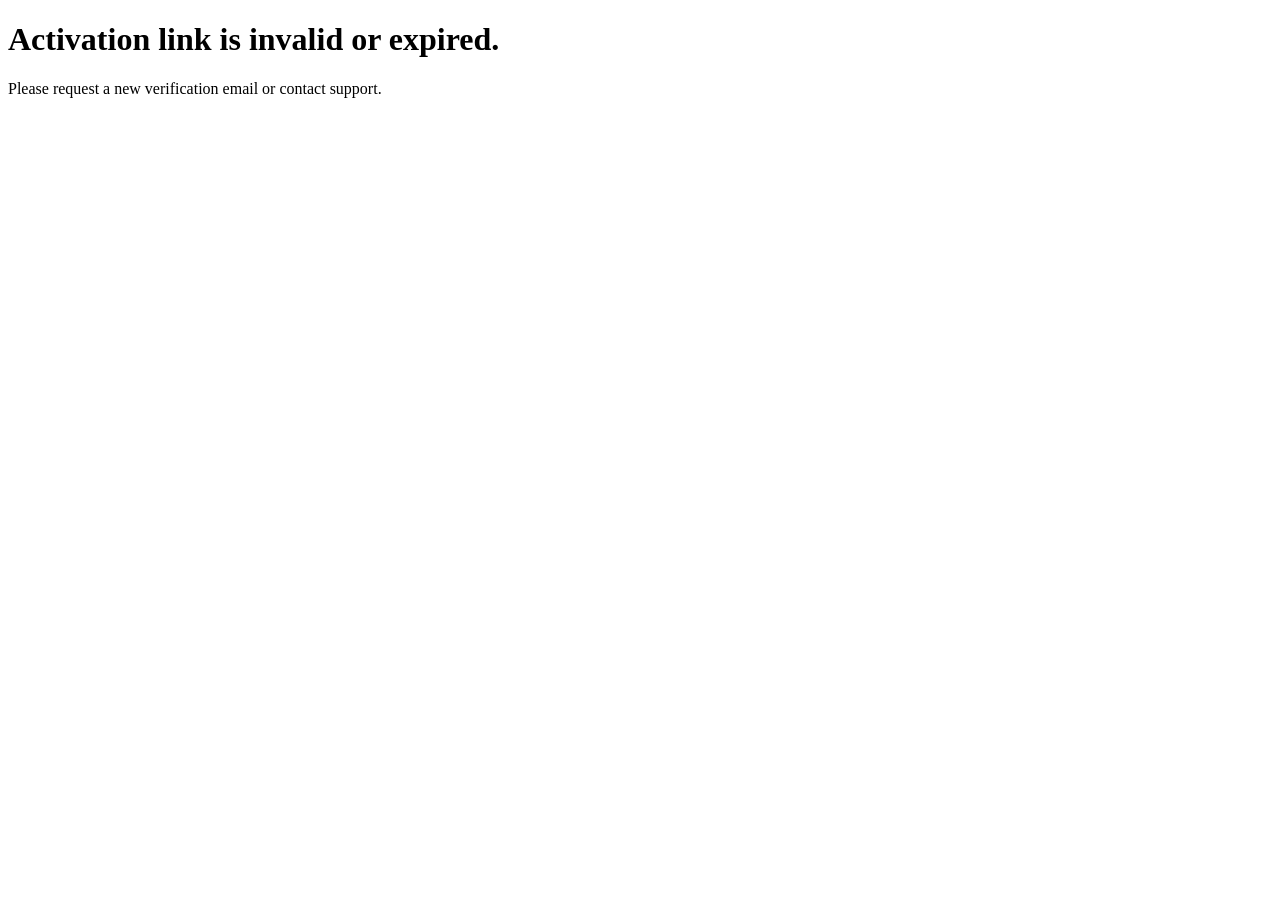
<file: mysite/templates/activation_failed.html>
<!doctype html>
<html>
  <head>
    <meta charset="utf-8">
    <title>Activation failed</title>
  </head>
  <body>
    <h1>Activation link is invalid or expired.</h1>
    <p>Please request a new verification email or contact support.</p>
  </body>
</html>
</file>
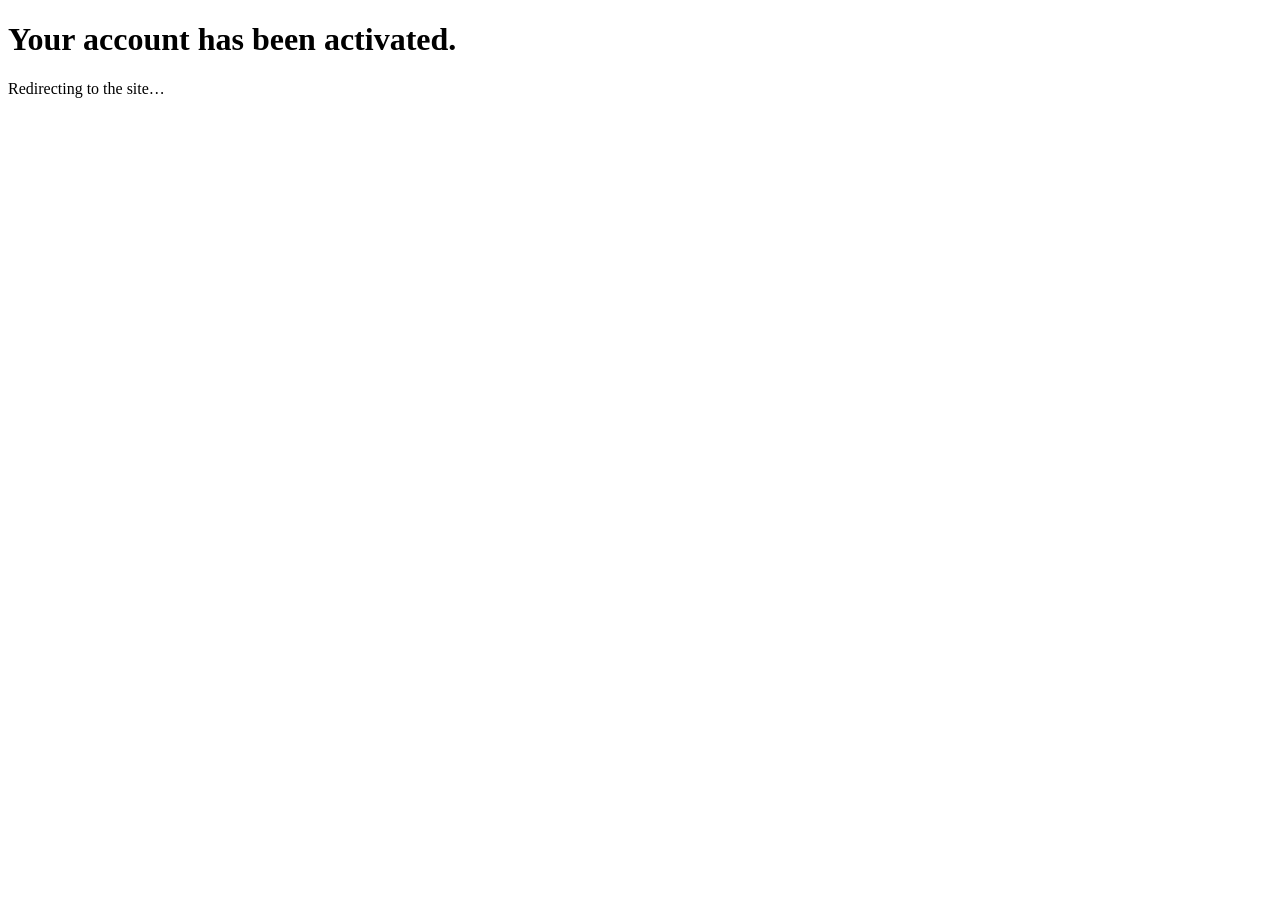
<file: mysite/templates/activation_success.html>
<!doctype html>
<html>
  <head>
    <meta charset="utf-8">
    <title>Activation successful</title>
    <meta http-equiv="refresh" content="3;url=/" />
  </head>
  <body>
    <h1>Your account has been activated.</h1>
    <p>Redirecting to the site…</p>
  </body>
</html>
</file>
